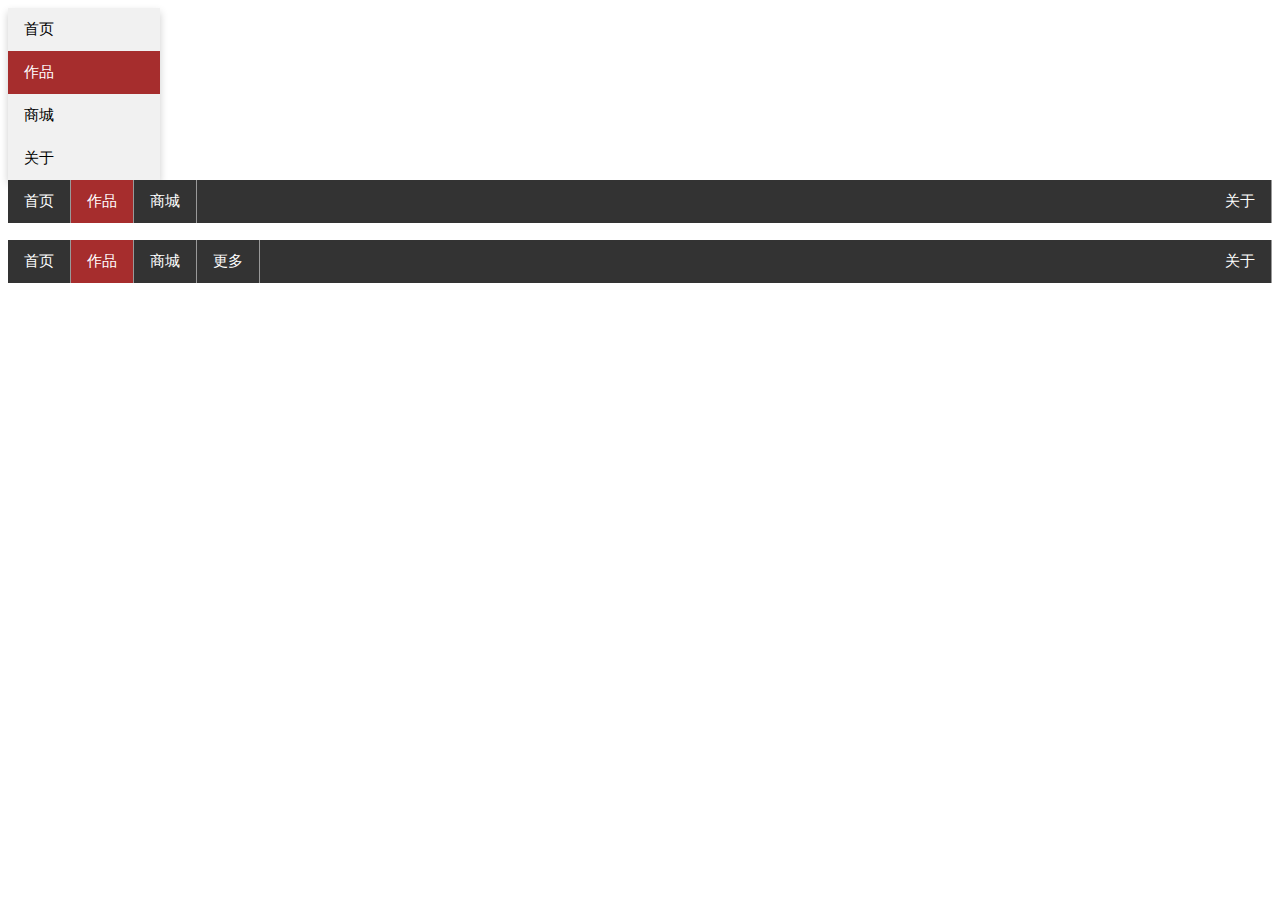
<file: 刻意练习/nav.html>
<!DOCTYPE html>
<html lang="en">
<head>
    <meta charset="UTF-8">
    <title>Title</title>
    <link type="text/css" rel="stylesheet" href="./css/nav.css">
</head>
<body>
    <!--nav-->
    <ul class="nav">
        <li><a href="#">首页</a></li>
        <li><a href="#" class="active">作品</a></li>
        <li><a href="#">商城</a></li>
        <li><a href="#">关于</a></li>
    </ul>
   <!--h-nav-->
    <ul class="h-nav">
        <li><a href="#">首页</a></li>
        <li><a href="#" class="active">作品</a></li>
        <li><a href="#">商城</a></li>
        <li class="right"><a href="#">关于</a></li>
    </ul>
    <br>
    <!--s-nav-->
    <ul class="s-nav">
        <li><a href="#">首页</a></li>
        <li><a href="#" class="active">作品</a></li>
        <li><a href="#">商城</a></li>
        <li class="dropdown">
            <a href="#">更多</a>
            <div class="dropdown-content">
                <a href="#">衣服</a>
                <a href="#">家用电器</a>
                <a href="#">食品</a>
            </div>
        </li>
        <li class="right"><a href="#">关于</a></li>
    </ul>
</body>
</html>
</file>
<file: 刻意练习/css/nav.css>
/*--html--*/
html{
    font-size: 15px;
    font-family: sans-serif;
}
* {
    box-sizing: border-box;
}

/*--nav style--*/
.nav{
    list-style-type: none;
    padding: 0;
    margin: 0;
    background-color: #f1f1f1;
    width: 12%;
    overflow: hidden;
    -webkit-box-shadow: 0 4px 8px 0 rgba(0,0,0,0.2);
    box-shadow: 0 4px 8px 0 rgba(0,0,0,0.2);
}

.nav a{
    display: block;
    color: #000;
    text-decoration: none;
    padding: 12px 16px;
}

.nav li a:hover{
    color: #fff;
    background-color: #999999;
}

.nav li a.active{
    background-color: #a62d2d;
    color: #fff;
}

/*---h-nav---*/
.h-nav{
    list-style-type: none;
    margin: 0px;
    padding: 0px;
    background-color: #333333;
    width: 100%;
    overflow: hidden;
}
.h-nav li{
    float: left;
    border-right: 1px solid #999;
}
.h-nav li a{
    display: block;
    color: #fff;
    text-decoration: none;
    padding: 12px 16px;
    text-align: center;
}

.h-nav li a:hover{
    background-color: black;
}
.h-nav li a.active {
    background-color: #a62d2d;
}

.h-nav li.right{
    float: right;
}

/*---s-nav---*/
.s-nav{
    list-style-type: none;
    margin: 0px;
    padding: 0px;
    background-color: #333333;
    width: 100%;
    overflow: hidden;
}
.s-nav li{
    float: left;
    border-right: 1px solid #999;
}
.s-nav li a{
    display: block;
    color: #fff;
    text-decoration: none;
    padding: 12px 16px;
    text-align: center;
}

.s-nav li a:hover{
    background-color: black;
}
.s-nav li a.active {
    background-color: #a62d2d;
}

.s-nav li.right{
    float: right;
}

.dropdown{
    float: left;
}
.dropdown-content{
    display: none;
    position: absolute;
    background-color: #666;
    min-width: 160px;
    -webkit-box-shadow: 0 4px 8px 0 rgba(0,0,0,0.2);
    box-shadow: 0 4px 8px 0 rgba(0,0,0,0.2);
}

.dropdown:hover .dropdown-content {
    display: block;
}
</file>
